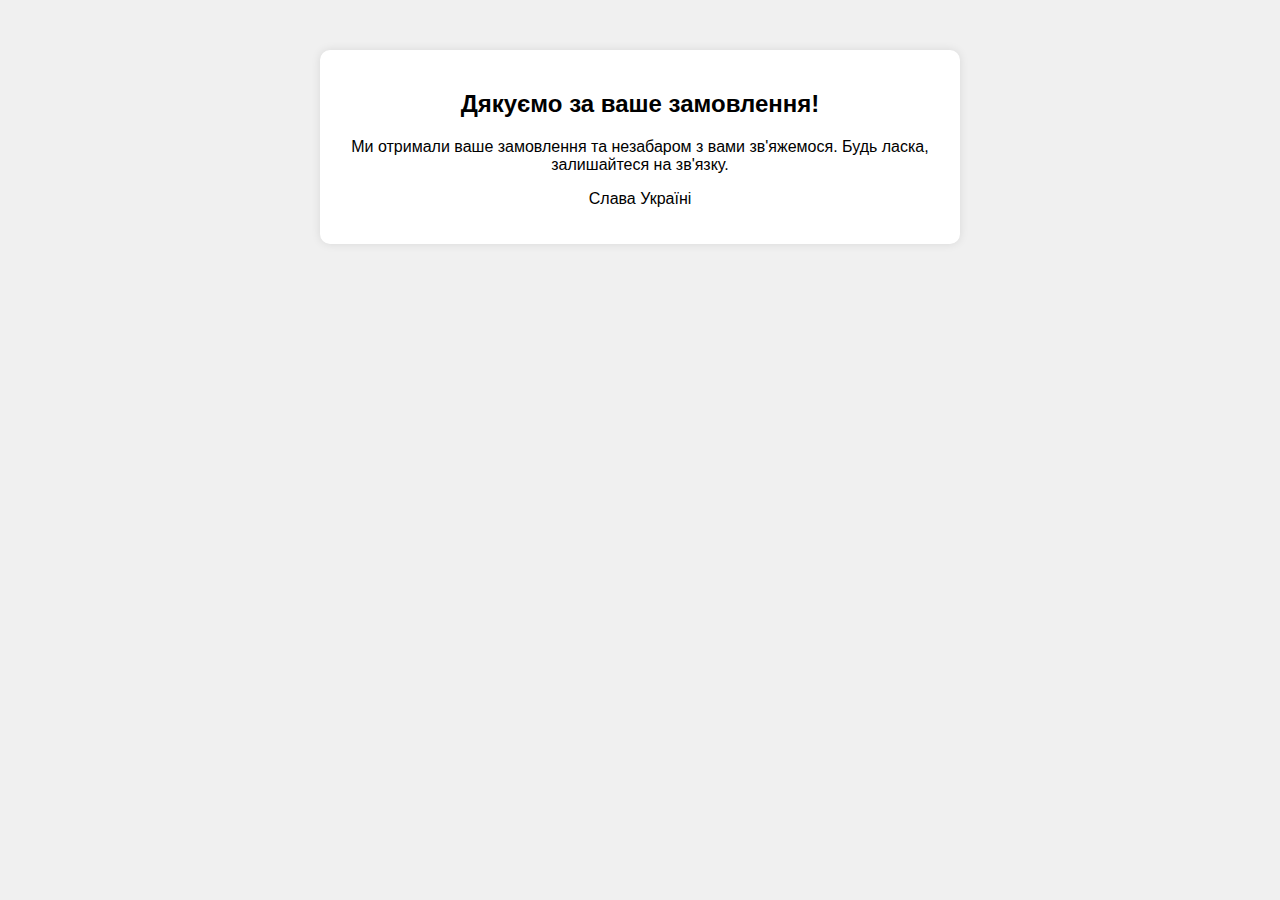
<file: 456_files/thank_you_page.html>
<!DOCTYPE html>
<html lang="en">
<head>
    <meta charset="UTF-8">
    <meta name="viewport" content="width=device-width, initial-scale=1.0">
    <title>Дякуємо за замовлення!</title>
    <style>
        body {
            font-family: Arial, sans-serif;
            margin: 0;
            padding: 0;
            background-color: #f0f0f0;
            text-align: center;
            padding-top: 50px;
        }
        .thank-you-message {
            background-color: #fff;
            border-radius: 10px;
            box-shadow: 0px 0px 10px rgba(0, 0, 0, 0.1);
            padding: 20px;
            max-width: 600px;
            margin: 0 auto;
        }
    </style>
</head>
<body>
    <div class="thank-you-message">
        <h2>Дякуємо за ваше замовлення!</h2>
        <p>Ми отримали ваше замовлення та незабаром з вами зв'яжемося. Будь ласка, залишайтеся на зв'язку.</p>
        
        <p>Слава Україні</p>



    </div>
   
</body>
</html>
</file>
